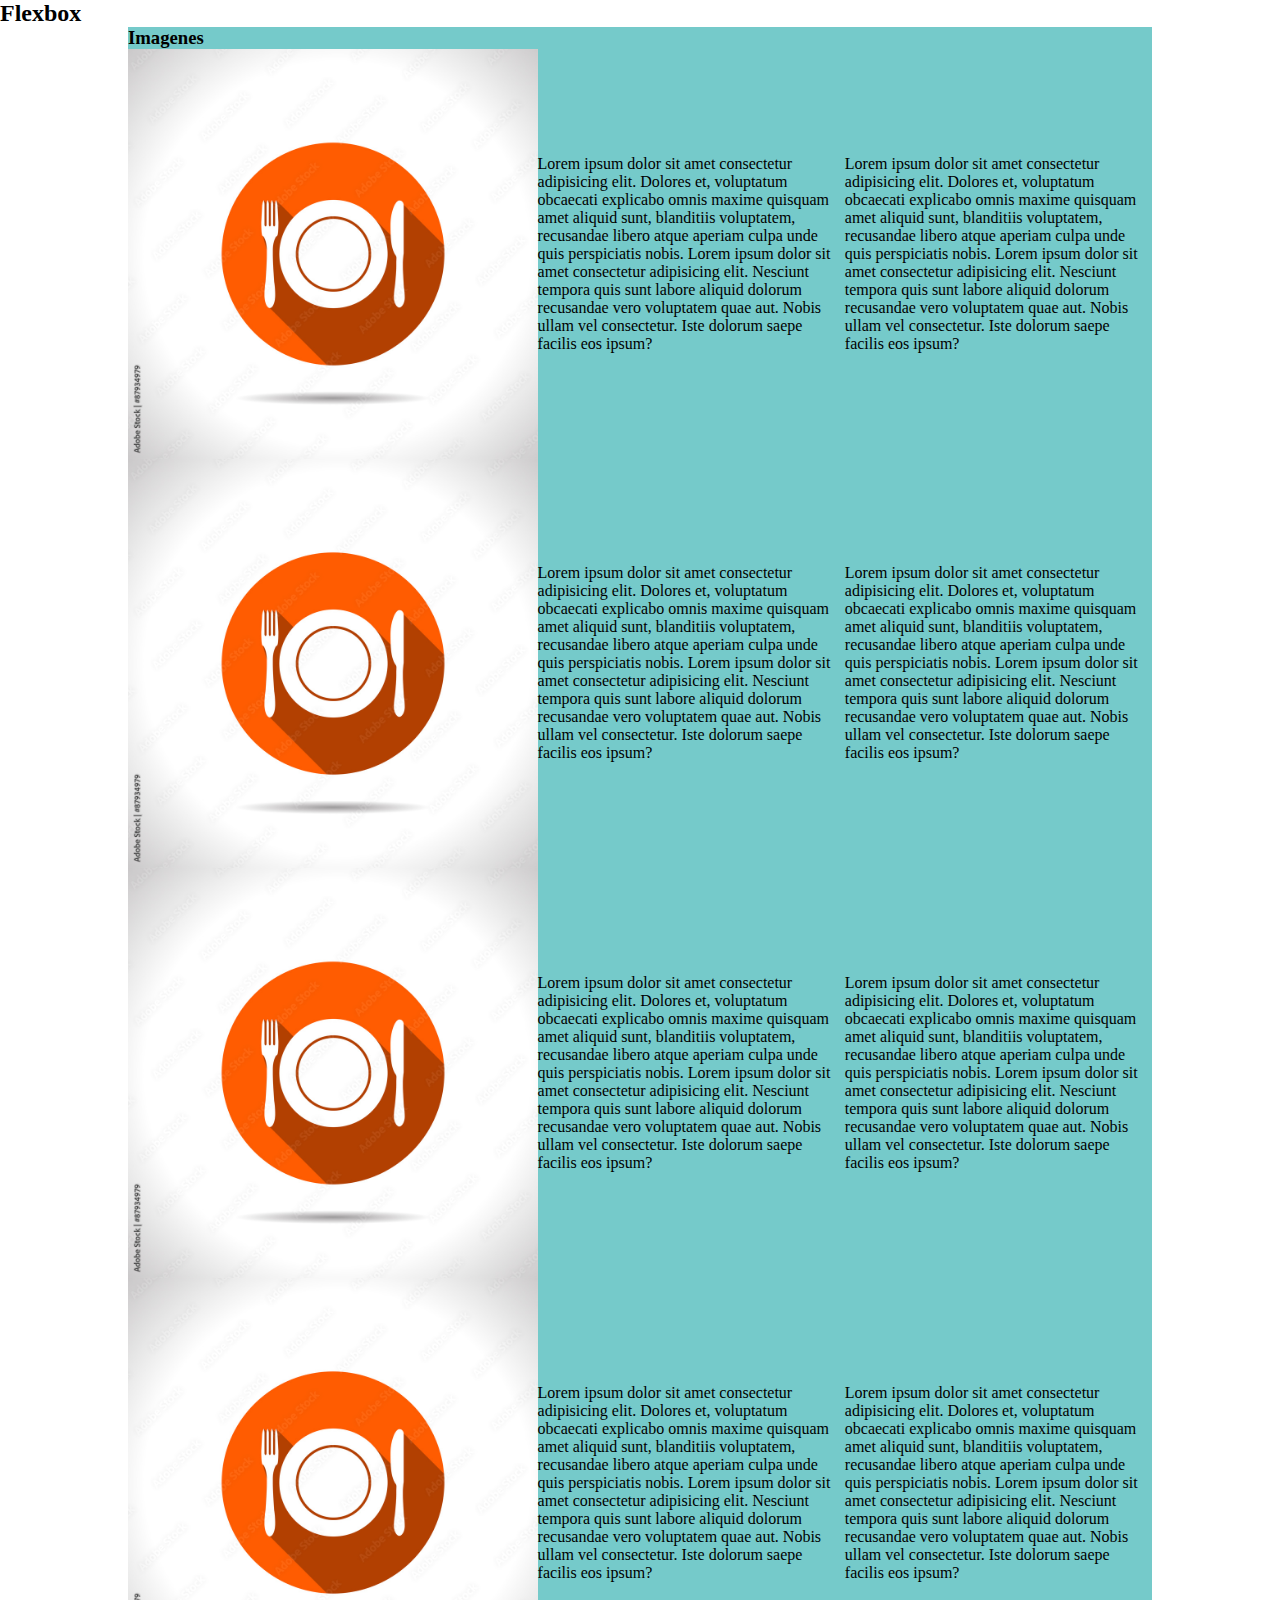
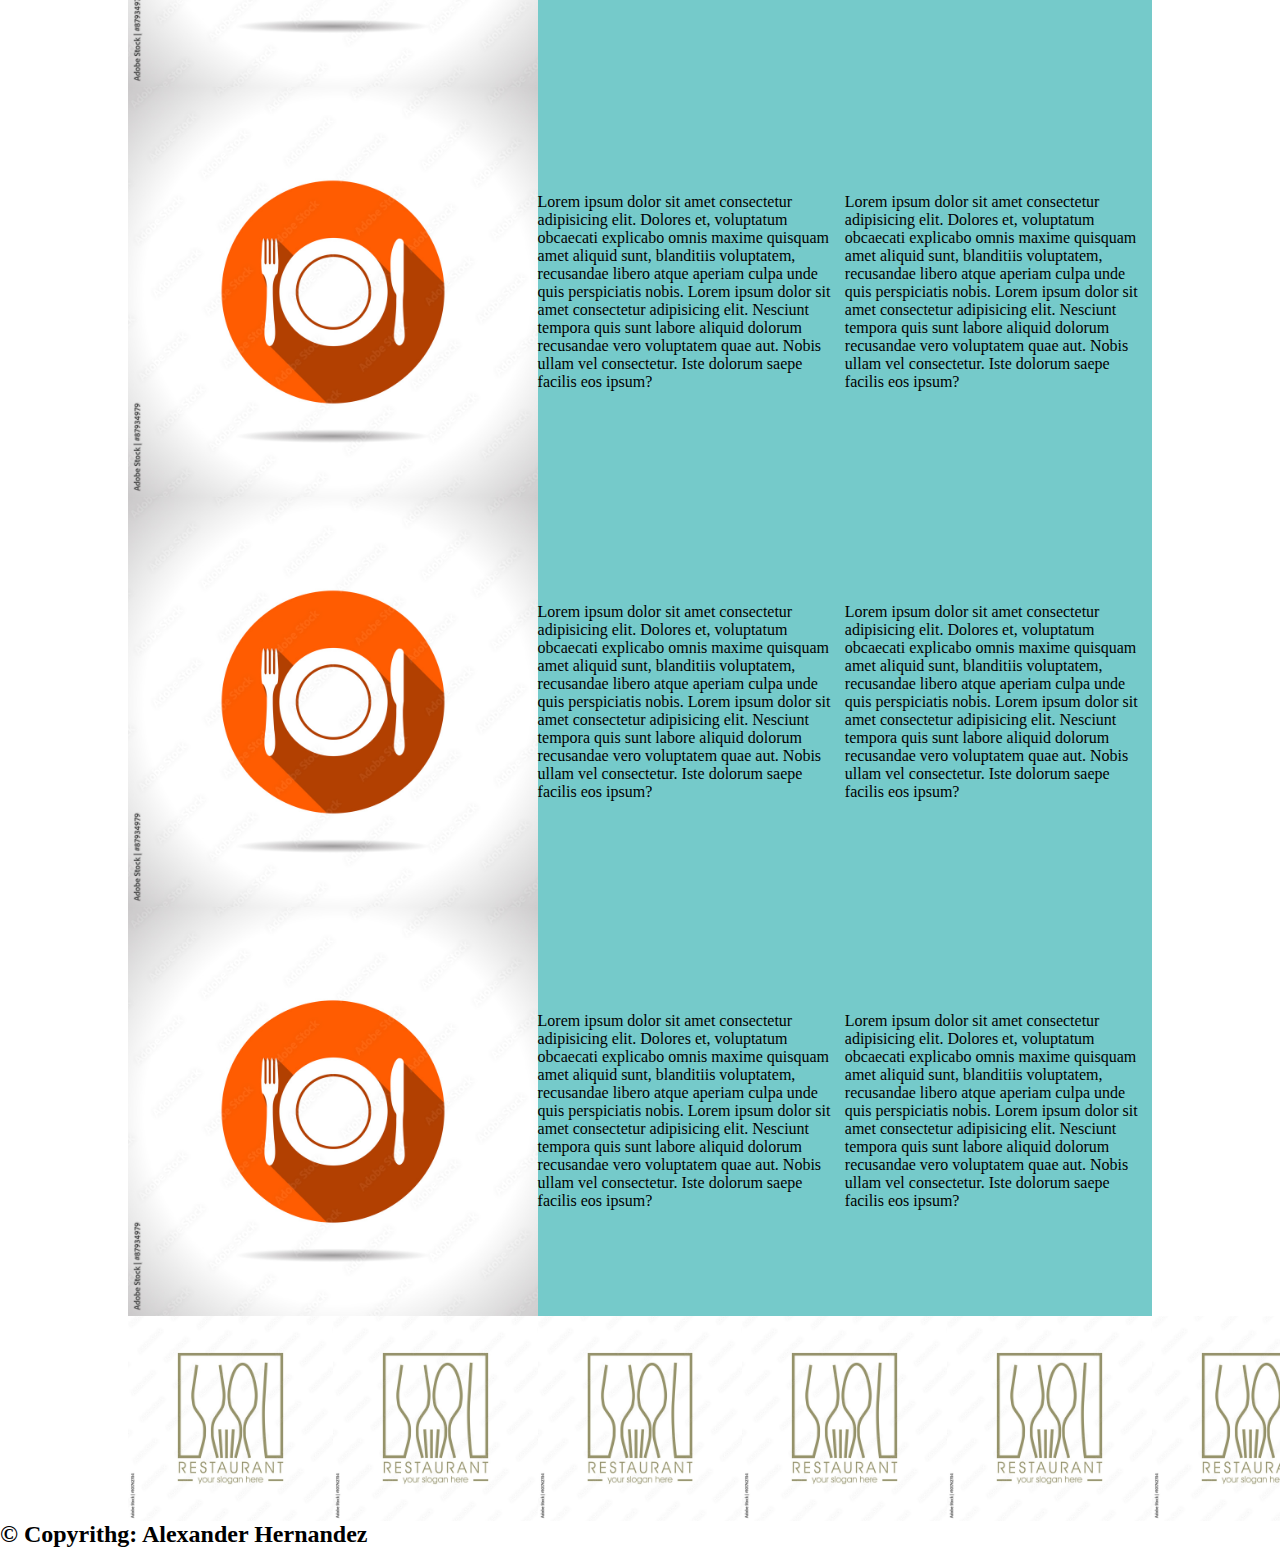
<file: ejemplo1/index.html>
<!DOCTYPE html>
<html lang="es">

<head>
    <meta charset="UTF-8">
    <meta http-equiv="X-UA-Compatible" content="IE=edge">
    <meta name="viewport" content="width=device-width, initial-scale=1.0">
    <title>Eejmplo de flexbox</title>
    <link rel="stylesheet" href="css/estilos.css">
</head>

<body>
    <header>
        <h2>Flexbox</h2>
    </header>
    <main>
        <section>
            <h3>Imagenes</h3>
        </section>
        <section class="card">
            <div class="img1">
                <img src="img/platillo.jpg" alt="Restaurante">
                <p>
                    Lorem ipsum dolor sit amet consectetur adipisicing elit. Dolores et, voluptatum obcaecati explicabo
                    omnis maxime quisquam amet aliquid sunt, blanditiis voluptatem, recusandae libero atque aperiam
                    culpa unde quis perspiciatis nobis.
                    Lorem ipsum dolor sit amet consectetur adipisicing elit. Nesciunt tempora quis sunt labore aliquid
                    dolorum recusandae vero voluptatem quae aut. Nobis ullam vel consectetur. Iste dolorum saepe facilis
                    eos ipsum?
                </p>
                <p>
                    Lorem ipsum dolor sit amet consectetur adipisicing elit. Dolores et, voluptatum obcaecati explicabo
                    omnis maxime quisquam amet aliquid sunt, blanditiis voluptatem, recusandae libero atque aperiam
                    culpa unde quis perspiciatis nobis.
                    Lorem ipsum dolor sit amet consectetur adipisicing elit. Nesciunt tempora quis sunt labore aliquid
                    dolorum recusandae vero voluptatem quae aut. Nobis ullam vel consectetur. Iste dolorum saepe facilis
                    eos ipsum?
                </p>
                
            </div>
            <div class="img1">
                <img src="img/platillo.jpg" alt="Restaurante">
                <p>
                    Lorem ipsum dolor sit amet consectetur adipisicing elit. Dolores et, voluptatum obcaecati explicabo
                    omnis maxime quisquam amet aliquid sunt, blanditiis voluptatem, recusandae libero atque aperiam
                    culpa unde quis perspiciatis nobis.
                    Lorem ipsum dolor sit amet consectetur adipisicing elit. Nesciunt tempora quis sunt labore aliquid
                    dolorum recusandae vero voluptatem quae aut. Nobis ullam vel consectetur. Iste dolorum saepe facilis
                    eos ipsum?
                </p>
                <p>
                    Lorem ipsum dolor sit amet consectetur adipisicing elit. Dolores et, voluptatum obcaecati explicabo
                    omnis maxime quisquam amet aliquid sunt, blanditiis voluptatem, recusandae libero atque aperiam
                    culpa unde quis perspiciatis nobis.
                    Lorem ipsum dolor sit amet consectetur adipisicing elit. Nesciunt tempora quis sunt labore aliquid
                    dolorum recusandae vero voluptatem quae aut. Nobis ullam vel consectetur. Iste dolorum saepe facilis
                    eos ipsum?
                </p>
               
            </div>
            <div class="img1">
                <img src="img/platillo.jpg" alt="Restaurante">
                <p>
                    Lorem ipsum dolor sit amet consectetur adipisicing elit. Dolores et, voluptatum obcaecati explicabo
                    omnis maxime quisquam amet aliquid sunt, blanditiis voluptatem, recusandae libero atque aperiam
                    culpa unde quis perspiciatis nobis.
                    Lorem ipsum dolor sit amet consectetur adipisicing elit. Nesciunt tempora quis sunt labore aliquid
                    dolorum recusandae vero voluptatem quae aut. Nobis ullam vel consectetur. Iste dolorum saepe facilis
                    eos ipsum?
                </p>
                <p>
                    Lorem ipsum dolor sit amet consectetur adipisicing elit. Dolores et, voluptatum obcaecati explicabo
                    omnis maxime quisquam amet aliquid sunt, blanditiis voluptatem, recusandae libero atque aperiam
                    culpa unde quis perspiciatis nobis.
                    Lorem ipsum dolor sit amet consectetur adipisicing elit. Nesciunt tempora quis sunt labore aliquid
                    dolorum recusandae vero voluptatem quae aut. Nobis ullam vel consectetur. Iste dolorum saepe facilis
                    eos ipsum?
                </p>
                
            </div>
            <div class="img1">
                <img src="img/platillo.jpg" alt="Restaurante">
                <p>
                    Lorem ipsum dolor sit amet consectetur adipisicing elit. Dolores et, voluptatum obcaecati explicabo
                    omnis maxime quisquam amet aliquid sunt, blanditiis voluptatem, recusandae libero atque aperiam
                    culpa unde quis perspiciatis nobis.
                    Lorem ipsum dolor sit amet consectetur adipisicing elit. Nesciunt tempora quis sunt labore aliquid
                    dolorum recusandae vero voluptatem quae aut. Nobis ullam vel consectetur. Iste dolorum saepe facilis
                    eos ipsum?
                </p>
                <p>
                    Lorem ipsum dolor sit amet consectetur adipisicing elit. Dolores et, voluptatum obcaecati explicabo
                    omnis maxime quisquam amet aliquid sunt, blanditiis voluptatem, recusandae libero atque aperiam
                    culpa unde quis perspiciatis nobis.
                    Lorem ipsum dolor sit amet consectetur adipisicing elit. Nesciunt tempora quis sunt labore aliquid
                    dolorum recusandae vero voluptatem quae aut. Nobis ullam vel consectetur. Iste dolorum saepe facilis
                    eos ipsum?
                </p>
                
            </div>
            <div class="img1">
                <img src="img/platillo.jpg" alt="Restaurante">
                <p>
                    Lorem ipsum dolor sit amet consectetur adipisicing elit. Dolores et, voluptatum obcaecati explicabo
                    omnis maxime quisquam amet aliquid sunt, blanditiis voluptatem, recusandae libero atque aperiam
                    culpa unde quis perspiciatis nobis.
                    Lorem ipsum dolor sit amet consectetur adipisicing elit. Nesciunt tempora quis sunt labore aliquid
                    dolorum recusandae vero voluptatem quae aut. Nobis ullam vel consectetur. Iste dolorum saepe facilis
                    eos ipsum?
                </p>
                <p>
                    Lorem ipsum dolor sit amet consectetur adipisicing elit. Dolores et, voluptatum obcaecati explicabo
                    omnis maxime quisquam amet aliquid sunt, blanditiis voluptatem, recusandae libero atque aperiam
                    culpa unde quis perspiciatis nobis.
                    Lorem ipsum dolor sit amet consectetur adipisicing elit. Nesciunt tempora quis sunt labore aliquid
                    dolorum recusandae vero voluptatem quae aut. Nobis ullam vel consectetur. Iste dolorum saepe facilis
                    eos ipsum?
                </p>
                
            </div>
            <div class="img1">
                <img src="img/platillo.jpg" alt="Restaurante">
                <p>
                    Lorem ipsum dolor sit amet consectetur adipisicing elit. Dolores et, voluptatum obcaecati explicabo
                    omnis maxime quisquam amet aliquid sunt, blanditiis voluptatem, recusandae libero atque aperiam
                    culpa unde quis perspiciatis nobis.
                    Lorem ipsum dolor sit amet consectetur adipisicing elit. Nesciunt tempora quis sunt labore aliquid
                    dolorum recusandae vero voluptatem quae aut. Nobis ullam vel consectetur. Iste dolorum saepe facilis
                    eos ipsum?
                </p>
                <p>
                    Lorem ipsum dolor sit amet consectetur adipisicing elit. Dolores et, voluptatum obcaecati explicabo
                    omnis maxime quisquam amet aliquid sunt, blanditiis voluptatem, recusandae libero atque aperiam
                    culpa unde quis perspiciatis nobis.
                    Lorem ipsum dolor sit amet consectetur adipisicing elit. Nesciunt tempora quis sunt labore aliquid
                    dolorum recusandae vero voluptatem quae aut. Nobis ullam vel consectetur. Iste dolorum saepe facilis
                    eos ipsum?
                </p>
                
            </div>
            <div class="img1">
                <img src="img/platillo.jpg" alt="Restaurante">
                <p>
                    Lorem ipsum dolor sit amet consectetur adipisicing elit. Dolores et, voluptatum obcaecati explicabo
                    omnis maxime quisquam amet aliquid sunt, blanditiis voluptatem, recusandae libero atque aperiam
                    culpa unde quis perspiciatis nobis.
                    Lorem ipsum dolor sit amet consectetur adipisicing elit. Nesciunt tempora quis sunt labore aliquid
                    dolorum recusandae vero voluptatem quae aut. Nobis ullam vel consectetur. Iste dolorum saepe facilis
                    eos ipsum?
                </p>
                <p>
                    Lorem ipsum dolor sit amet consectetur adipisicing elit. Dolores et, voluptatum obcaecati explicabo
                    omnis maxime quisquam amet aliquid sunt, blanditiis voluptatem, recusandae libero atque aperiam
                    culpa unde quis perspiciatis nobis.
                    Lorem ipsum dolor sit amet consectetur adipisicing elit. Nesciunt tempora quis sunt labore aliquid
                    dolorum recusandae vero voluptatem quae aut. Nobis ullam vel consectetur. Iste dolorum saepe facilis
                    eos ipsum?
                </p>                
            </div>
            
                <section class="card2">
                <img src="img/restaurant.jpg" alt="imagen1">
                <img src="img/restaurant.jpg" alt="imagen2">
                <img src="img/restaurant.jpg" alt="imagen3">
                <img src="img/restaurant.jpg" alt="imagen4">
                <img src="img/restaurant.jpg" alt="imagen5">
                <img src="img/restaurant.jpg" alt="imagen6">
                <img src="img/restaurant.jpg" alt="imagen7">

                </section>
            
        </section>
    </main>
    <footer>
        <h2>&copy; Copyrithg: Alexander Hernandez</h2>
    </footer>
</body>

</html>
</file>
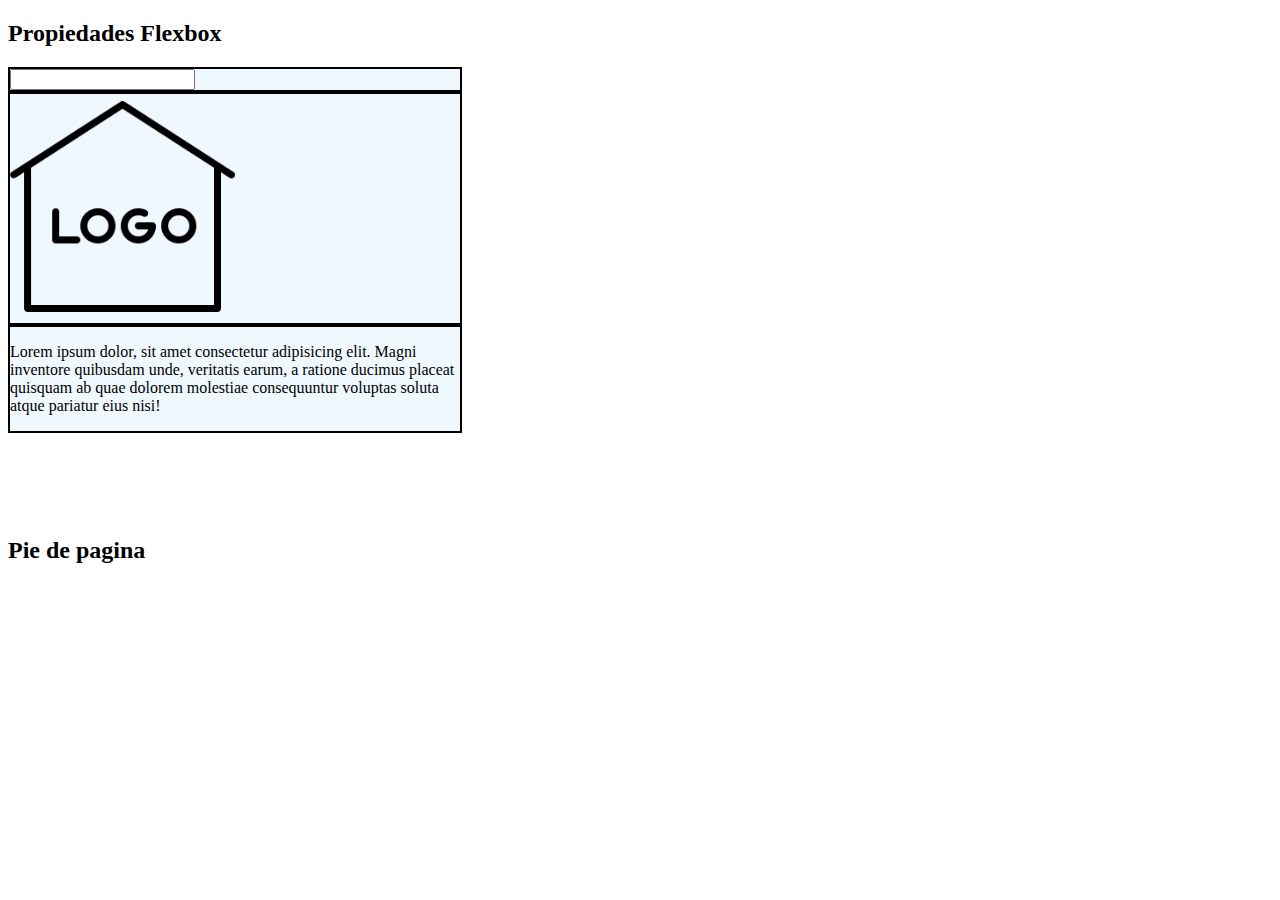
<file: ejemplo2/index.html>
<!DOCTYPE html>
<html lang="en">

<head>
    <meta charset="UTF-8">
    <meta http-equiv="X-UA-Compatible" content="IE=edge">
    <meta name="viewport" content="width=, initial-scale=1.0">
    <title>Document</title>
    <link rel="stylesheet" href="css/style.css">
</head>

<body>
    <header>
        <h2>Propiedades Flexbox</h2>
    </header>
    <main>
        <div class="box">
            <div class="izquierda">
                <form action="">
                    <input type="text" />
                </form>
            </div>
            <div class="centro">
                <img src="img/3585972.png" alt="logo"/>
            </div>
            <div class="derecha">
                <p>
                    Lorem ipsum dolor, sit amet consectetur adipisicing elit. Magni inventore quibusdam unde, veritatis
                    earum, a ratione ducimus placeat quisquam ab quae dolorem molestiae consequuntur voluptas soluta
                    atque pariatur eius nisi!
                </p>
            </div>
        </div>
    </main>
    <footer>
        <h2>Pie de pagina</h2>
    </footer>
</body>

</html>
</file>
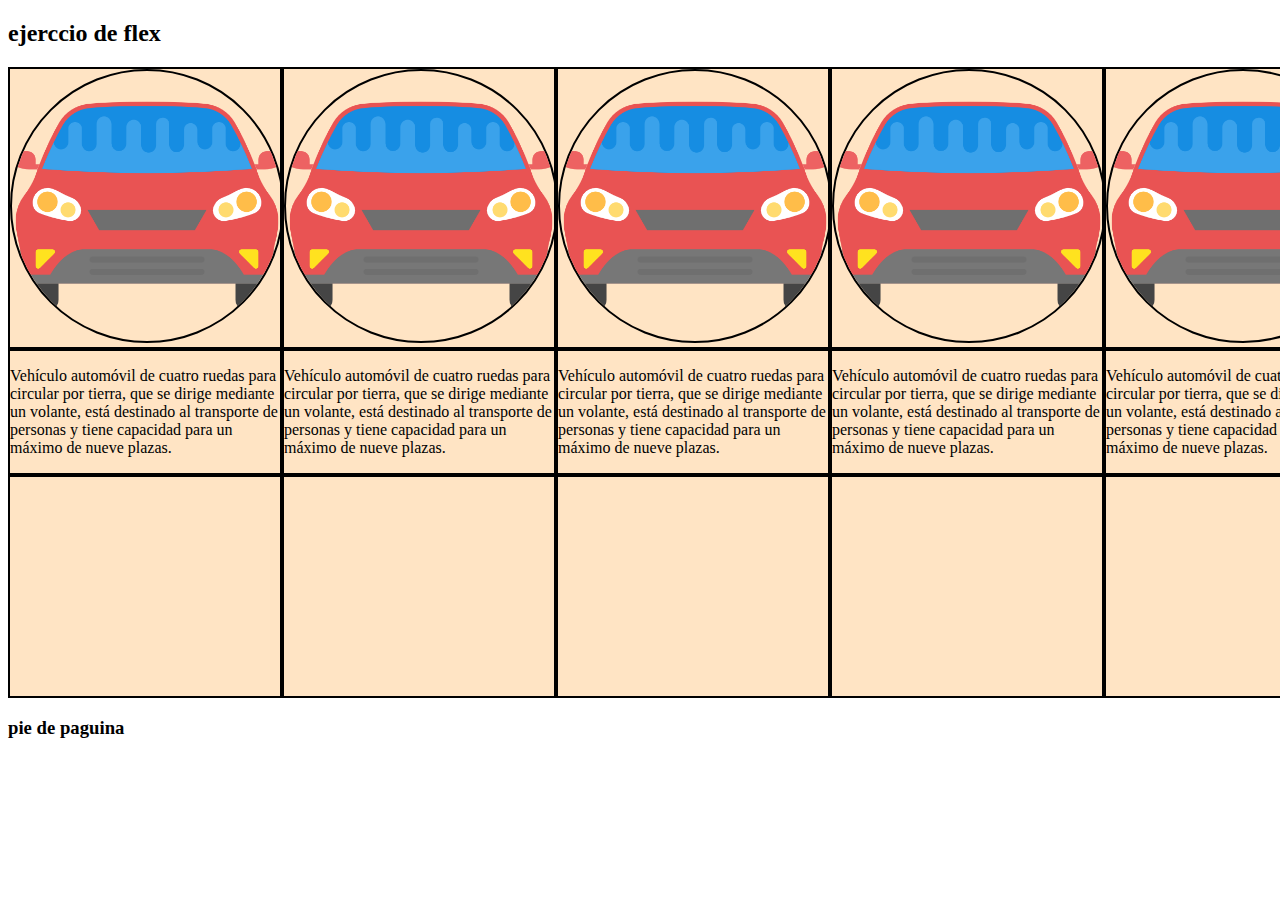
<file: ejercicio/index.html>
<!DOCTYPE html>
<html lang="en">
<head>
    <meta charset="UTF-8">
    <meta http-equiv="X-UA-Compatible" content="IE=edge">
    <meta name="viewport" content="width=device-width, initial-scale=1.0">
    <title>ejerccio</title>
    <link rel="stylesheet" href="css/style.css">
</head>
<body>
    <header>
        <h2>ejerccio de flex</h2>
    </header>
    <main>
        <div class="box">
        
            <div class="imajen">
                <img src="img/auto.png" alt="logo">
            </div>
           
            <div >
                <p>
                    Vehículo automóvil de cuatro ruedas para circular por tierra, que se dirige mediante un volante,
                    está destinado al transporte de personas y tiene capacidad para un máximo de nueve plazas.
                </p>
            </div>
            <div>
                <iframe width="260" height="215" src="https://www.youtube.com/embed/l83zKRgZ6b8"
                    title="YouTube video player" frameborder="0"
                    allow="accelerometer; autoplay; clipboard-write; encrypted-media; gyroscope; picture-in-picture"
                    allowfullscreen></iframe>
            </div>
        </div>
        <div class="box">

            <div class="imajen">
                <img src="img/auto.png" alt="logo">
            </div>
           
            <div >
                <p>
                    Vehículo automóvil de cuatro ruedas para circular por tierra, que se dirige mediante un volante,
                    está destinado al transporte de personas y tiene capacidad para un máximo de nueve plazas.
                </p>
            </div>
            <div>
                <iframe width="260" height="215" src="https://www.youtube.com/embed/l83zKRgZ6b8"
                    title="YouTube video player" frameborder="0"
                    allow="accelerometer; autoplay; clipboard-write; encrypted-media; gyroscope; picture-in-picture"
                    allowfullscreen></iframe>
            </div>
        </div>
        <div class="box">
        
            <div class="imajen">
                <img src="img/auto.png" alt="logo">
            </div>
           
            <div >
                <p>
                    Vehículo automóvil de cuatro ruedas para circular por tierra, que se dirige mediante un volante,
                    está destinado al transporte de personas y tiene capacidad para un máximo de nueve plazas.
                </p>
            </div>
            <div>
                <iframe width="260" height="215" src="https://www.youtube.com/embed/l83zKRgZ6b8"
                    title="YouTube video player" frameborder="0"
                    allow="accelerometer; autoplay; clipboard-write; encrypted-media; gyroscope; picture-in-picture"
                    allowfullscreen></iframe>
            </div>
        </div>
        <div class="box">
        
            <div class="imajen">
                <img src="img/auto.png" alt="logo">
            </div>
           
            <div >
                <p>
                    Vehículo automóvil de cuatro ruedas para circular por tierra, que se dirige mediante un volante,
                    está destinado al transporte de personas y tiene capacidad para un máximo de nueve plazas.
                </p>
            </div>
            <div>
                <iframe width="260" height="215" src="https://www.youtube.com/embed/l83zKRgZ6b8"
                    title="YouTube video player" frameborder="0"
                    allow="accelerometer; autoplay; clipboard-write; encrypted-media; gyroscope; picture-in-picture"
                    allowfullscreen></iframe>
            </div>
        </div>
        <div class="box">
        
            <div class="imajen">
                <img src="img/auto.png" alt="logo">
            </div>
           
            <div >
                <p>
                    Vehículo automóvil de cuatro ruedas para circular por tierra, que se dirige mediante un volante,
                    está destinado al transporte de personas y tiene capacidad para un máximo de nueve plazas.
                </p>
            </div>
            <div>
                <iframe width="260" height="215" src="https://www.youtube.com/embed/l83zKRgZ6b8"
                    title="YouTube video player" frameborder="0"
                    allow="accelerometer; autoplay; clipboard-write; encrypted-media; gyroscope; picture-in-picture"
                    allowfullscreen></iframe>
            </div>
        </div>
    </main>
    <footer>
        <h3>pie de paguina</h3>
    </footer>
</body>
</html>
</file>
<file: ejemplo1/css/estilos.css>
*{
    margin: 0;
    padding: 0;
    box-sizing: border-box;
}
main{
    background-color: rgb(117, 202, 202);
    width: 80%;
    margin: 0 auto;
}
.card{
    display: flex;
    flex-wrap: wrap;
   
}

.card div img{
    width: 40%;
}

.img1{
    display: flex;
    align-items: center;
}
.card2{
    display: flex;
    flex-wrap: wrap;
  }
  @media screen and (max-width: 702px) {
    body {
      background-color: blue;
    }

    .card{
        flex-wrap: nowrap;
    }
  }

  .card2{
    display: flex;
    flex-wrap: nowrap;
    
  }
  .card2 img{
    width: 20%; 
  }
</file>
<file: ejemplo2/css/style.css>
.box {
    /*background-color: aqua;*/
    display: flex;
    flex-direction: column;/*row,row-reverse, column,column-reverse
    /*flex-wrap: wrap ;*/
    /*flex-flow: row-reverse wrap;
    /*align-items: center ;*/
    /*justify-content: space-evenly;*/
  }

.box div{
    background-color: aliceblue;
    width: 50vh;
    border: 2px solid black;
  }
 
  
  .box div img{
    width: 50%;
  }

  main{
    height: 50vh;
    
  } 

  .izquierda{
    flex: 1 1 auto;
  }

  .centro {
    flex: 1 1 auto;
  }

  .derecha {
    flex: 1 1 auto;
  }
</file>
<file: ejercicio/css/style.css>
.box{
    background-color: aqua;
     display: flex;
    width: 33%;
     flex-direction: column;
     align-items: center;
 
 }
 .box div{
    background-color: bisque;
    width: 30vh;
    border: 2px solid rgb(0, 0, 0);
 }
 main{
   
    width: 100%;
    margin: 0 auto;
    display: flex;
}
.box div img{
    width: 30vh;
    border: 2px solid rgb(0, 0, 0);
    border-radius: 50%;
 }
</file>
